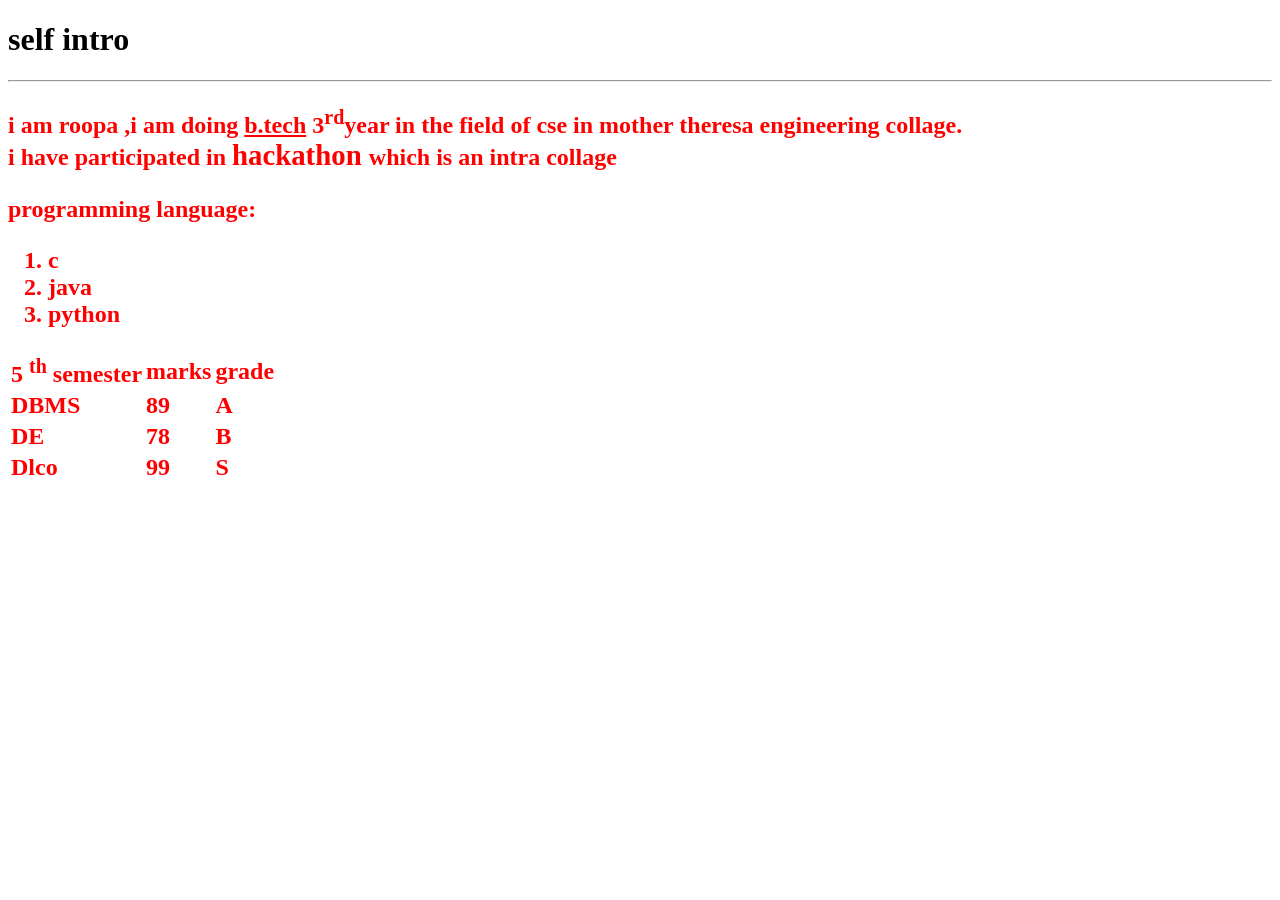
<file: index.html>
<!DOCTYPE html>
<html lang="en">
<head>
    <meta charset="UTF-8">
    <meta name="viewport" content="width=device-width, initial-scale=1.0">
    <title>ROOPA</title>
</head>
<body>
    <h1>self intro</h1>
    <hr>
    <h2 style="color:red"></h2style>
         <p> i am roopa ,i am doing <u>b.tech</u> 3<sup>rd</sup>year in the field of cse in mother theresa engineering collage. <br> i have participated in <big>hackathon </big> which is an intra collage</p>
     <p> programming language:
        <br>
        <ol>
        <li>c</li><li>java</li><li>python</li>
        </ol>
    </p>
    <p>
        <table>
            <tr>
                <th>5 <sup> th</sup> semester</th>
                <th> marks</th>
                <th> grade</th>
            </tr>
            <tr>
                <td>DBMS </td>
                <td>89</td>
                <td>A</td>
            </tr>
           <tr>
                <td>DE </td>
                <td>78</td>
                <td>B</td>
           </tr>
            <tr>
                <td>Dlco </td>
                <td>99</td>
                <td>S</td>
            </tr>
        </table>
    </p>
    <a href="/fom.html"
</body>
</html>
</file>
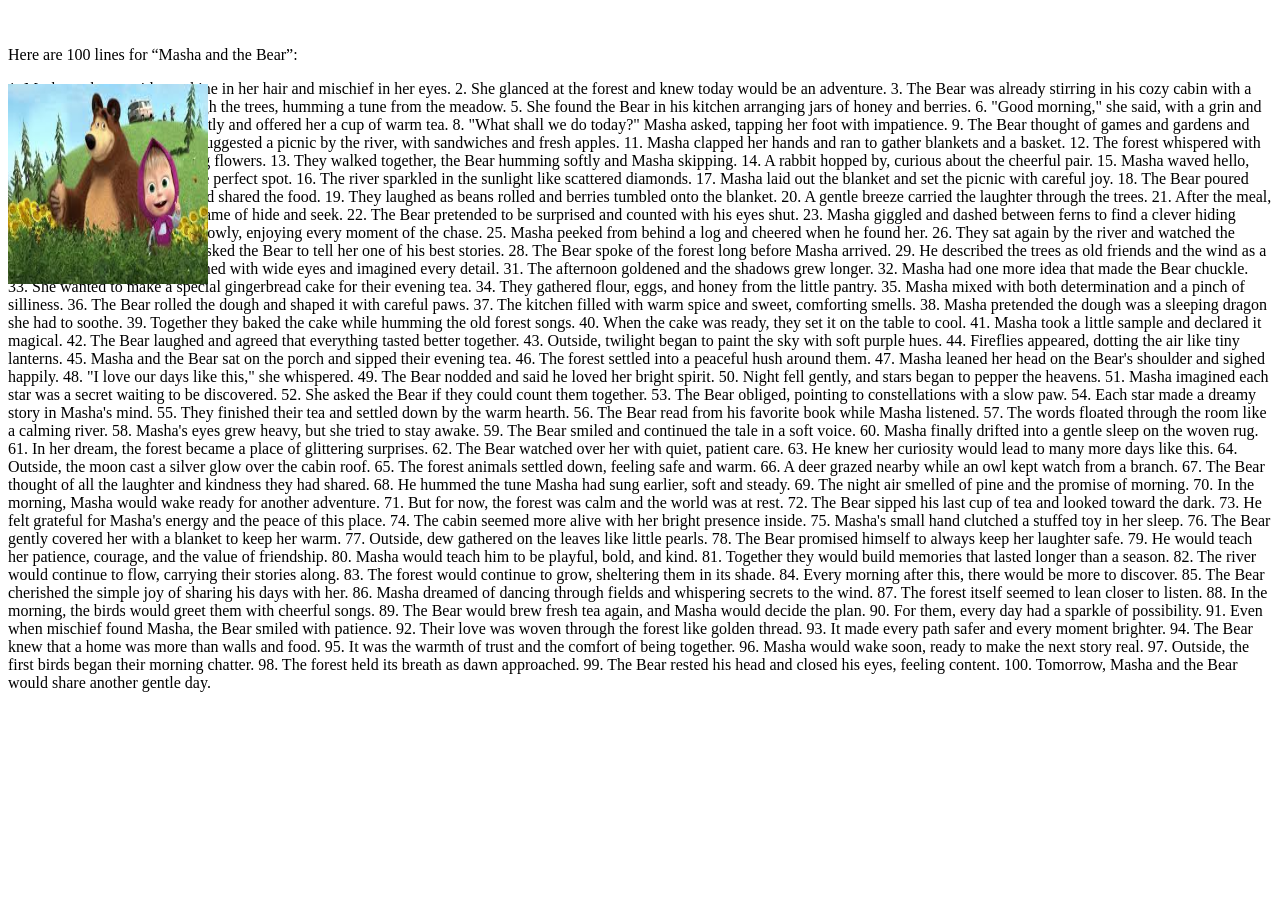
<file: alligning.html>
<!DOCTYPE html>
<html lang="en">
<head>
    <meta charset="UTF-8">
    <meta name="viewport" content="width=device-width, initial-scale=1.0">
    <title>allign</title>
    <link rel="stylesheet" href="style1.css">
</head>
<body>
    <img src="masha.jpeg" alt=masha type="jpeg">
    Here are 100 lines for “Masha and the Bear”:

<p>1. Masha woke up with sunshine in her hair and mischief in her eyes.
2. She glanced at the forest and knew today would be an adventure.
3. The Bear was already stirring in his cozy cabin with a yawn.
4. Masha skipped through the trees, humming a tune from the meadow.
5. She found the Bear in his kitchen arranging jars of honey and berries.
6. "Good morning," she said, with a grin and a wink.
7. The Bear smiled gently and offered her a cup of warm tea.
8. "What shall we do today?" Masha asked, tapping her foot with impatience.
9. The Bear thought of games and gardens and stories beside the fire.
10. He suggested a picnic by the river, with sandwiches and fresh apples.
11. Masha clapped her hands and ran to gather blankets and a basket.
12. The forest whispered with birds and the scent of blooming flowers.
13. They walked together, the Bear humming softly and Masha skipping.
14. A rabbit hopped by, curious about the cheerful pair.
15. Masha waved hello, then darted ahead to choose the perfect spot.
16. The river sparkled in the sunlight like scattered diamonds.
17. Masha laid out the blanket and set the picnic with careful joy.
18. The Bear poured lemonade into wooden cups and shared the food.
19. They laughed as beans rolled and berries tumbled onto the blanket.
20. A gentle breeze carried the laughter through the trees.
21. After the meal, Masha suggested they play a game of hide and seek.
22. The Bear pretended to be surprised and counted with his eyes shut.
23. Masha giggled and dashed between ferns to find a clever hiding place.
24. The Bear searched slowly, enjoying every moment of the chase.
25. Masha peeked from behind a log and cheered when he found her.
26. They sat again by the river and watched the clouds drift lazily.
27. Masha asked the Bear to tell her one of his best stories.
28. The Bear spoke of the forest long before Masha arrived.
29. He described the trees as old friends and the wind as a playful visitor.
30. Masha listened with wide eyes and imagined every detail.
31. The afternoon goldened and the shadows grew longer.
32. Masha had one more idea that made the Bear chuckle.
33. She wanted to make a special gingerbread cake for their evening tea.
34. They gathered flour, eggs, and honey from the little pantry.
35. Masha mixed with both determination and a pinch of silliness.
36. The Bear rolled the dough and shaped it with careful paws.
37. The kitchen filled with warm spice and sweet, comforting smells.
38. Masha pretended the dough was a sleeping dragon she had to soothe.
39. Together they baked the cake while humming the old forest songs.
40. When the cake was ready, they set it on the table to cool.
41. Masha took a little sample and declared it magical.
42. The Bear laughed and agreed that everything tasted better together.
43. Outside, twilight began to paint the sky with soft purple hues.
44. Fireflies appeared, dotting the air like tiny lanterns.
45. Masha and the Bear sat on the porch and sipped their evening tea.
46. The forest settled into a peaceful hush around them.
47. Masha leaned her head on the Bear's shoulder and sighed happily.
48. "I love our days like this," she whispered.
49. The Bear nodded and said he loved her bright spirit.
50. Night fell gently, and stars began to pepper the heavens.
51. Masha imagined each star was a secret waiting to be discovered.
52. She asked the Bear if they could count them together.
53. The Bear obliged, pointing to constellations with a slow paw.
54. Each star made a dreamy story in Masha's mind.
55. They finished their tea and settled down by the warm hearth.
56. The Bear read from his favorite book while Masha listened.
57. The words floated through the room like a calming river.
58. Masha's eyes grew heavy, but she tried to stay awake.
59. The Bear smiled and continued the tale in a soft voice.
60. Masha finally drifted into a gentle sleep on the woven rug.
61. In her dream, the forest became a place of glittering surprises.
62. The Bear watched over her with quiet, patient care.
63. He knew her curiosity would lead to many more days like this.
64. Outside, the moon cast a silver glow over the cabin roof.
65. The forest animals settled down, feeling safe and warm.
66. A deer grazed nearby while an owl kept watch from a branch.
67. The Bear thought of all the laughter and kindness they had shared.
68. He hummed the tune Masha had sung earlier, soft and steady.
69. The night air smelled of pine and the promise of morning.
70. In the morning, Masha would wake ready for another adventure.
71. But for now, the forest was calm and the world was at rest.
72. The Bear sipped his last cup of tea and looked toward the dark.
73. He felt grateful for Masha's energy and the peace of this place.
74. The cabin seemed more alive with her bright presence inside.
75. Masha's small hand clutched a stuffed toy in her sleep.
76. The Bear gently covered her with a blanket to keep her warm.
77. Outside, dew gathered on the leaves like little pearls.
78. The Bear promised himself to always keep her laughter safe.
79. He would teach her patience, courage, and the value of friendship.
80. Masha would teach him to be playful, bold, and kind.
81. Together they would build memories that lasted longer than a season.
82. The river would continue to flow, carrying their stories along.
83. The forest would continue to grow, sheltering them in its shade.
84. Every morning after this, there would be more to discover.
85. The Bear cherished the simple joy of sharing his days with her.
86. Masha dreamed of dancing through fields and whispering secrets to the wind.
87. The forest itself seemed to lean closer to listen.
88. In the morning, the birds would greet them with cheerful songs.
89. The Bear would brew fresh tea again, and Masha would decide the plan.
90. For them, every day had a sparkle of possibility.
91. Even when mischief found Masha, the Bear smiled with patience.
92. Their love was woven through the forest like golden thread.
93. It made every path safer and every moment brighter.
94. The Bear knew that a home was more than walls and food.
95. It was the warmth of trust and the comfort of being together.
96. Masha would wake soon, ready to make the next story real.
97. Outside, the first birds began their morning chatter.
98. The forest held its breath as dawn approached.
99. The Bear rested his head and closed his eyes, feeling content.
100. Tomorrow, Masha and the Bear would share another gentle day.</p>
</body>
</html>
</file>
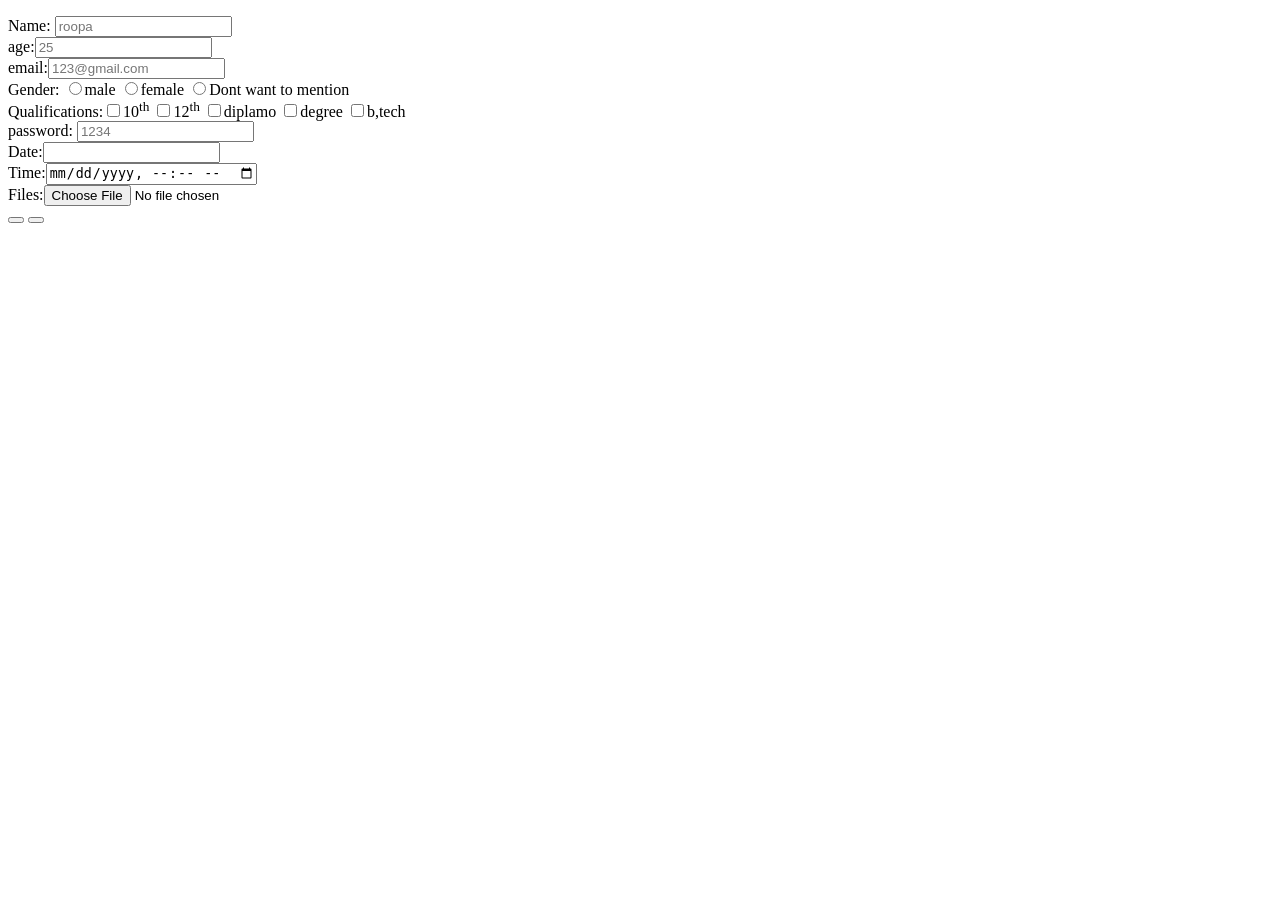
<file: fom.html>
<!DOCTYPE html>
<html lang="en">
<head>
    <meta charset="UTF-8">
    <meta name="viewport" content="width=device-width, initial-scale=1.0">
    <title>forms</title>
</head>
<body>
    <form>
        <p> 
         Name: <input type="text" placeholder="roopa"><br>
         age:<input type="number" placeholder="25"><br>
         email:<input type="mail" placeholder="123@gmail.com"><br>
         Gender: <input type="radio" name="gender" id="1">male
          <input type="radio" name="gender" id="2">female
           <input type="radio" name="gender" id="3">Dont want to mention <br>
        Qualifications:<input type="checkbox" name="qualification" id="1">10<sup>th</sup>
        <input type="checkbox" name="qualification" id="2">12<sup>th</sup>
        <input type="checkbox" name="qualification" id="6">diplamo
        <input type="checkbox" name="qualification" id="3">degree
        <input type="checkbox" name="qualification" id="4">b,tech<br>
        password: <input type="password" placeholder="1234"><br>
        Date:<input type="data"><br>
        Time:<input type="datetime-local"><br>
        Files:<input type="file">
        <br>
        <button type="submit"></button> <button> </button>
        </p> 
       </form>
</body>
</html>
</file>
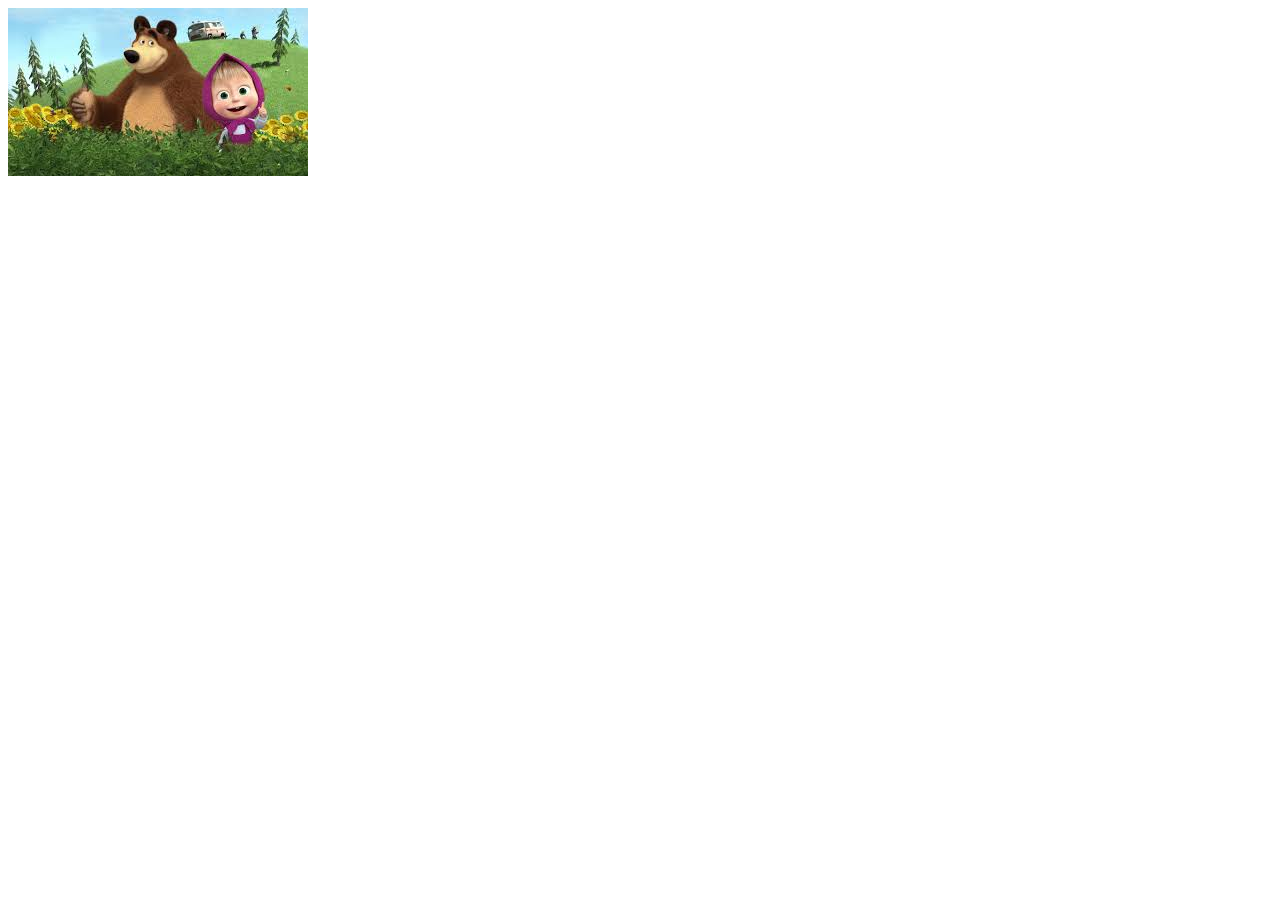
<file: multimedia.html>
<!DOCTYPE html>
<html lang="en">
<head>
    <meta charset="UTF-8">
    <meta name="viewport" content="width=device-width, initial-scale=1.0">
    <title>multimedia</title>
</head>
<body>
    <img src="masha.jpeg"alt=masha and the bear type="jpeg">
    <video src="  
</body>
</html>
</file>
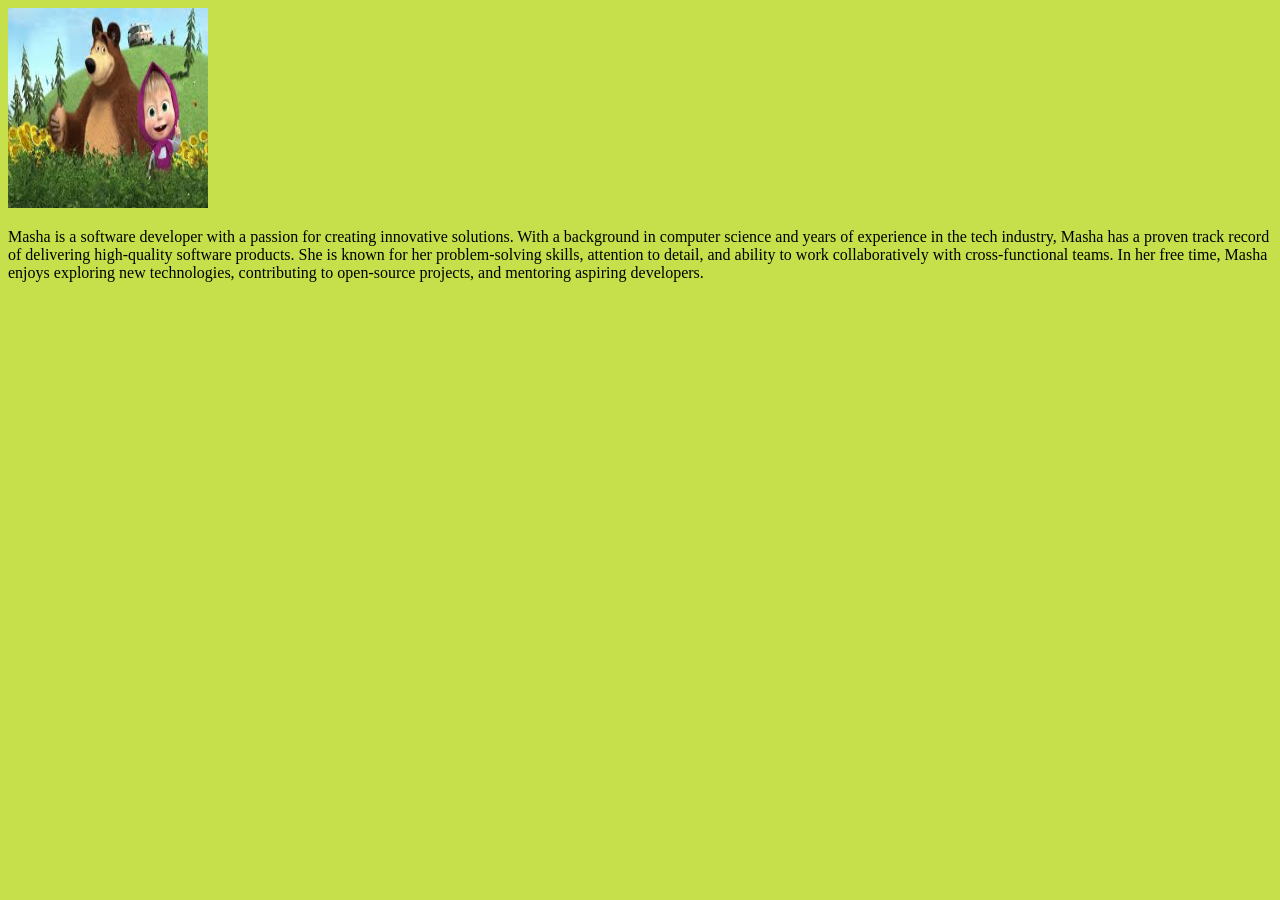
<file: task.html>
<!DOCTYPE html>
<html lang="en">
<head>
    <meta charset="UTF-8">
    <meta name="viewport" content="width=device-width, initial-scale=1.0">
    <title>Document</title>
    <link rel="stylesheet" href="style3.css">
</head>
<body>
    <img src="masha.jpeg" alt=masha type="jpeg" width="200" height="200">
    <p>Masha is a software developer with a passion for creating innovative solutions. With
a background in computer science and years of experience in the tech industry, Masha has a proven track record of delivering high-quality software products. She is known for her problem-solving skills, attention to detail, and ability to work collaboratively with cross-functional teams. In her free time, Masha enjoys exploring new technologies, contributing to open-source projects, and mentoring aspiring developers.</p>
</body>
</html>
</file>
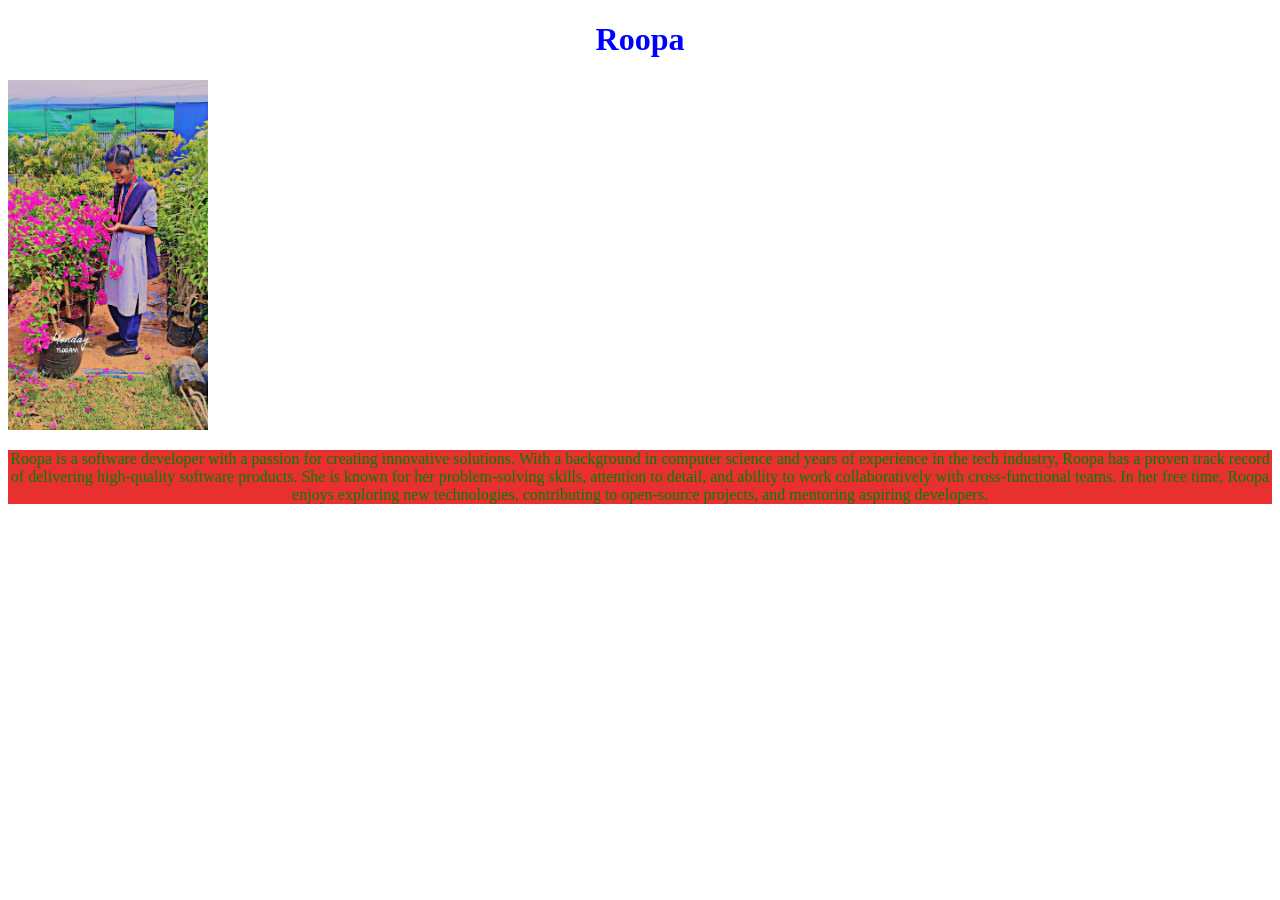
<file: you.html>
<!DOCTYPE html>
<html lang="en">
<head>
    <meta charset="UTF-8">
    <meta name="viewport" content="width=device-width, initial-scale=1.0">
    <title>you</title>
    <link rel="stylesheet" href="style2.css">
</head>
<body>
    <h1>Roopa</h1>
    <img src="me1.jpeg" alt=roopa type="jpeg">
     <p>Roopa is a software developer with a passion for creating innovative solutions. With
a background in computer science and years of experience in the tech industry, Roopa has a proven track record of delivering high-quality software products. She is known for her problem-solving skills, attention to detail, and ability to work collaboratively with cross-functional teams. In her free time, Roopa enjoys exploring new technologies, contributing to open-source projects, and mentoring aspiring developers.</p>  
</body>
</html>
</file>
<file: style1.css>
body{
    position: relative;
    top: 1cm;
}
img{
    width: 200px;
    height: 200px;
    position: absolute;
    top:1cm;
}
</file>
<file: style3.css>
body{
    background-color: rgb(197, 224, 74);
}
img{
  /**  transition: transform 5s linear 3s; **/ 
  animation: picture 10s ease-in-out 3s infinite;

}
/**img:hover{
   /** background-color: rgb(48, 45, 222);**/
    /**tranform:translate(100px, 100px);
    transform:rotate(360deg);
    transform:scale(1.5)**/
   /** border-style: groove;
    border-width: 1cm;
    transform:skew(45deg);
}**/
@keyframes picture{
    0%{
        transform:translate(0cm,0cm) rotate(0deg) scale(1);
        border-style: dotted;
        border-width: 0.5cm;
    }
    25%{
        transform:translate(10cm, 10cm) rotate(90deg) scale(1.5);
        border-style: groove;
        border-width: 0.5cm;
    }
    50%{
        transform:translate(0cm, 10cm) rotate(270deg) scale(1);
        border-style: double;
        border-width: 0.5cm;
    }
    75%{
        transform:translate(0cm, 0cm) rotate(360deg) scale(1.5);
        border-style: ridge;
        border-width: 0.5cm;
    }
}
</file>
<file: style2.css>
img{
    width: 200px;
    height:350px;
    boder-radius:50%;
    boder_style: solid;
   position:static;
    top:1cm;
}
h1{
    text-align: center;
    color:blue;
}
p{
    background-color: #e93030;
    text-align: center;
    color:green;
}
p:hover{
    
}
</file>
